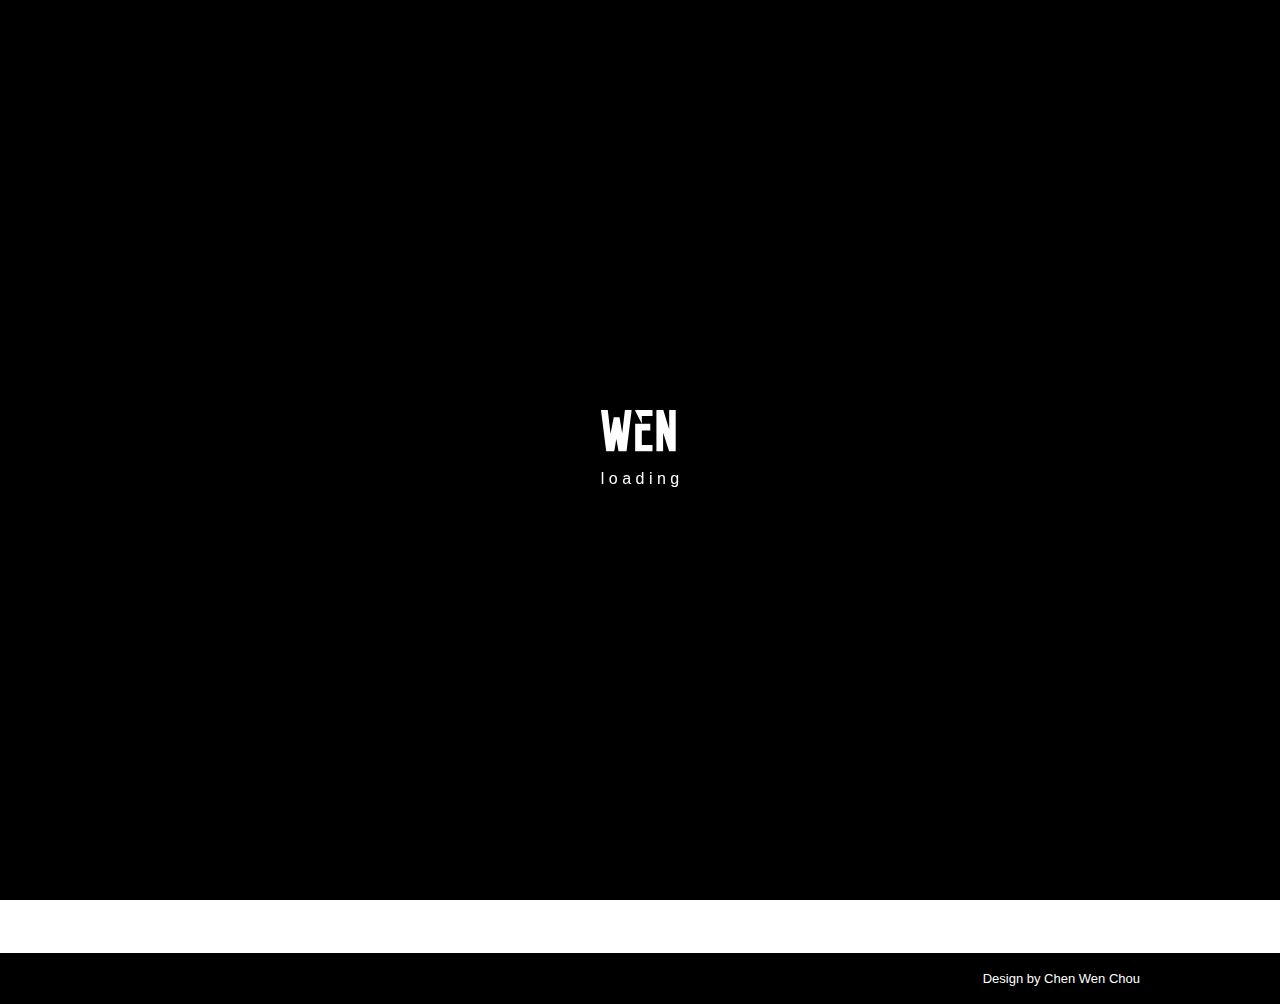
<file: index.html>
﻿<html>

<head>
    <meta name="viewport" content="width=device-width, initial-scale=1.0, maximum-scale=1.0, user-scalable=0">
    <meta charset="UTF-8">
    <title>WEN 作品集</title>
    <meta name="title" content="WEN 作品集">
    <meta name="description" content="周禎文的相關網頁作品">
    <meta name="author" content="周禎文（阿文）">
    <meta name="source" content="WEN">
    <meta name="copyright" content="WEN">
    <meta property="og:title" content="WEN 作品集">
    <meta property="og:url" content="https://chenwenchou.github.io/collection/">
    <meta property="og:description" content="周禎文的相關網頁作品">
    <meta property="og:site_name" content="周禎文的相關網頁作品">
    <meta property="og:image" content="https://chenwenchou.github.io/collection/img/share.jpg">
    <meta property="og:image:width" content="800">
    <meta property="og:image:height" content="800">
    <meta property="og:type" content="website">
    <meta property="og:image:type" content="image/jpeg">
    <meta property="og:locale" content="zh_TW">
    <link rel="icon" href="img/icon.ico" type="image/x-icon" />
    <link rel="stylesheet" type="text/css" href="css/bootstrap.min.css">
    <link rel="stylesheet" type="text/css" href="css/aos.css">
    <link rel="stylesheet" type="text/css" href="css/style.css">
    <script src="js/jquery-3.3.1.min.js"></script>
    <script src="js/bootstrap.min.js"></script>
    <script src="js/fontawesome-all.min.js"></script>
    <script src="js/aos.js"></script>
    <script src="js/load.js"></script>
    <script src="js/list.js"></script>
    <script type="application/ld+json">
        {
            "@context": "https://schema.org",
            "@type": "WebSite",
            "name" : "WEN 作品集", 
                "description": "周禎文的相關網頁作品",
            "url": "https://chenwenchou.github.io/collection/",
            "image": "https://chenwenchou.github.io/collection/img/share.jpg"
        }
    </script>
</head>

<body>
    <nav class="navbar navbar-light bg-black justify-content-center">
        <a class="navbar-brand" href="/wen/" data-aos="fade-down" data-aos-easing="ease-out-back" data-aos-delay="500">
            <img src="img/logo2.svg" class="svg">
        </a>
    </nav>
    <div class="page-zone ">
        <div class="main ">
            <div class="-content">
                <div class="title" data-aos="fade-right" data-aos-easing="linear" data-aos-delay="500">
                    <h3>作品集</h3>
                    <span>Collection</span>
                </div>
                <div class="card-row" id="cardlist">

                </div>
            </div>
        </div>
    </div>
    <footer>
        <div class="page-zone ">
            <div class="main ">
                <span class="-design">
                    Design by Chen Wen Chou
                </span>
            </div>
        </div>
    </footer>
    <div class="wb-loading">
        <div class="-icon">
            <div class="-img">
                <img src="img/logo2.svg">
            </div>
            <div class="pro">
                <span>l</span>
                <span>o</span>
                <span>a</span>
                <span>d</span>
                <span>i</span>
                <span>n</span>
                <span>g</span>
            </div>
        </div>
    </div>
</body>

</html>
</file>
<file: css/style.css>
html,
body {
  font-family: "Microsoft JhengHei", "Microsoft YaHei", Tohoma, Arial;
}

html {
  min-height: 100%;
  position: relative;
}

body {
  overflow: hidden;
  padding-bottom: 51.5px;
}
body .wb-loading {
  position: fixed;
  top: 0;
  left: 0;
  z-index: 10000000000;
  width: 100%;
  height: 100%;
  background: #000;
  visibility: visible;
  transition: all 0.7s;
  opacity: 1;
  display: block !important;
}
body .wb-loading .-icon {
  position: fixed;
  bottom: 50%;
  left: 50%;
  transform: translate3d(-50%, 50%, 0);
}
body .wb-loading .-icon .-img img {
  width: 100%;
  max-width: 75px;
}
body .wb-loading .-icon .pro {
  margin-top: 15px;
  text-align: center;
}
body .wb-loading .-icon .pro span {
  color: #fff;
  font-size: 16px;
  -webkit-animation-duration: 3.5s;
          animation-duration: 3.5s;
  -webkit-animation-name: webpro;
          animation-name: webpro;
  -webkit-animation-timing-function: linear;
          animation-timing-function: linear;
  -webkit-animation-iteration-count: infinite;
          animation-iteration-count: infinite;
}
body .wb-loading .-icon .pro span:nth-child(1) {
  -webkit-animation-delay: 0.6s;
          animation-delay: 0.6s;
}
body .wb-loading .-icon .pro span:nth-child(2) {
  -webkit-animation-delay: 0.7s;
          animation-delay: 0.7s;
}
body .wb-loading .-icon .pro span:nth-child(3) {
  -webkit-animation-delay: 0.8s;
          animation-delay: 0.8s;
}
body .wb-loading .-icon .pro span:nth-child(4) {
  -webkit-animation-delay: 0.9s;
          animation-delay: 0.9s;
}
body .wb-loading .-icon .pro span:nth-child(5) {
  -webkit-animation-delay: 1s;
          animation-delay: 1s;
}
body .wb-loading .-icon .pro span:nth-child(6) {
  -webkit-animation-delay: 1.1s;
          animation-delay: 1.1s;
}
body .wb-loading .-icon .pro span:nth-child(7) {
  -webkit-animation-delay: 1.2s;
          animation-delay: 1.2s;
}
body.loaded {
  overflow-x: hidden;
  overflow-y: auto;
}
body.loaded .wb-loading {
  opacity: 0;
  top: -150%;
  visibility: hidden;
}

@-webkit-keyframes webpro {
  0% {
    opacity: 0;
  }
  25% {
    opacity: 1;
  }
  50% {
    opacity: 1;
  }
  100% {
    opacity: 0;
  }
}

@keyframes webpro {
  0% {
    opacity: 0;
  }
  25% {
    opacity: 1;
  }
  50% {
    opacity: 1;
  }
  100% {
    opacity: 0;
  }
}
.bg-black {
  background: #000;
}

.navbar .navbar-brand {
  margin: 0px;
}
.navbar .navbar-brand img {
  width: 100%;
  max-width: 75px;
}

.-content .title {
  display: flex;
  align-items: flex-end;
  margin: 2rem 0;
}
.-content .title h3 {
  font-size: 30px;
  margin: 0px;
  color: #333;
  font-weight: bold;
}
.-content .title span {
  font-size: 18px;
  margin-left: 0.75rem;
  color: #666;
}

.card-row {
  display: flex;
  flex-wrap: wrap;
  margin: 0 -15px;
}
.card-row .-card {
  margin: 0 15px 30px;
  width: calc(25% - 31px);
}
.card-row .-card .-img a {
  display: block;
  position: relative;
  text-decoration: none;
}
.card-row .-card .-img a img {
  max-width: 100%;
  height: 185px;
  -o-object-fit: cover;
     object-fit: cover;
  -o-object-position: center;
     object-position: center;
  display: block;
  margin: 0 auto;
}
.card-row .-card .-img a .-hover {
  position: absolute;
  width: 100%;
  height: 100%;
  background: rgba(0, 0, 0, 0.75);
  top: 0;
  left: 0;
  display: flex;
  justify-content: center;
  align-items: center;
  opacity: 0;
  transition: all 1s ease;
}
.card-row .-card .-img a .-hover span {
  opacity: 0;
  transition: all 0.4s 0.3s ease;
  color: #fff;
  font-size: 16px;
  display: block;
  padding: 5px;
  border-right: 1px solid #fff;
  border-left: 1px solid #fff;
  transform: translateY(-100%);
  position: relative;
}
.card-row .-card .-img a .-hover span::before {
  content: "";
  position: absolute;
  display: block;
  width: 0%;
  height: 1px;
  background: #fff;
  top: 0;
  left: 50%;
  transform: translateX(-50%);
  transition: all 0.4s 0.5s ease;
}
.card-row .-card .-img a .-hover span::after {
  content: "";
  position: absolute;
  display: block;
  width: 0%;
  height: 1px;
  background: #fff;
  bottom: 0;
  left: 50%;
  transform: translateX(-50%);
  transition: all 0.4s 0.5s ease;
}
.card-row .-card .-img a:hover .-hover {
  opacity: 1;
}
.card-row .-card .-img a:hover .-hover span {
  opacity: 1;
  transform: translateY(0%);
}
.card-row .-card .-img a:hover .-hover span::after, .card-row .-card .-img a:hover .-hover span::before {
  width: 100%;
}
.card-row .-card .-name {
  font-size: 16px;
  letter-spacing: 1px;
  color: #555;
  line-height: 1.6;
  padding: 10px 0px;
  border-bottom: #ccc 1px solid;
}

footer {
  background: #000;
  text-align: right;
  position: absolute;
  bottom: 0;
  left: 0;
  width: 100%;
}
footer .-design {
  color: #fff;
  font-size: 13px;
  display: inline-block;
  padding: 1rem 0.75rem;
}

@media (max-width: 767px) {
  .-content .title {
    margin: 1.5rem 0;
  }
  .-content .title h3 {
    font-size: 22px;
  }
  .-content .title span {
    font-size: 16px;
    margin-left: 0.5rem;
  }
  .card-row .-card {
    width: calc(50% - 31px);
  }
  .card-row .-card .-name {
    font-size: 14px;
    line-height: 1.6;
    padding: 5px 0px;
  }
}
@media (min-width: 1170px) {
  .page-zone .main {
    width: 80%;
    max-width: 1170px;
    margin: 0 auto;
  }
}
@media (max-width: 1170px) {
  .page-zone .main {
    width: 90%;
    max-width: 1170px;
    margin: 0 auto;
  }
}/*# sourceMappingURL=style.css.map */
</file>
